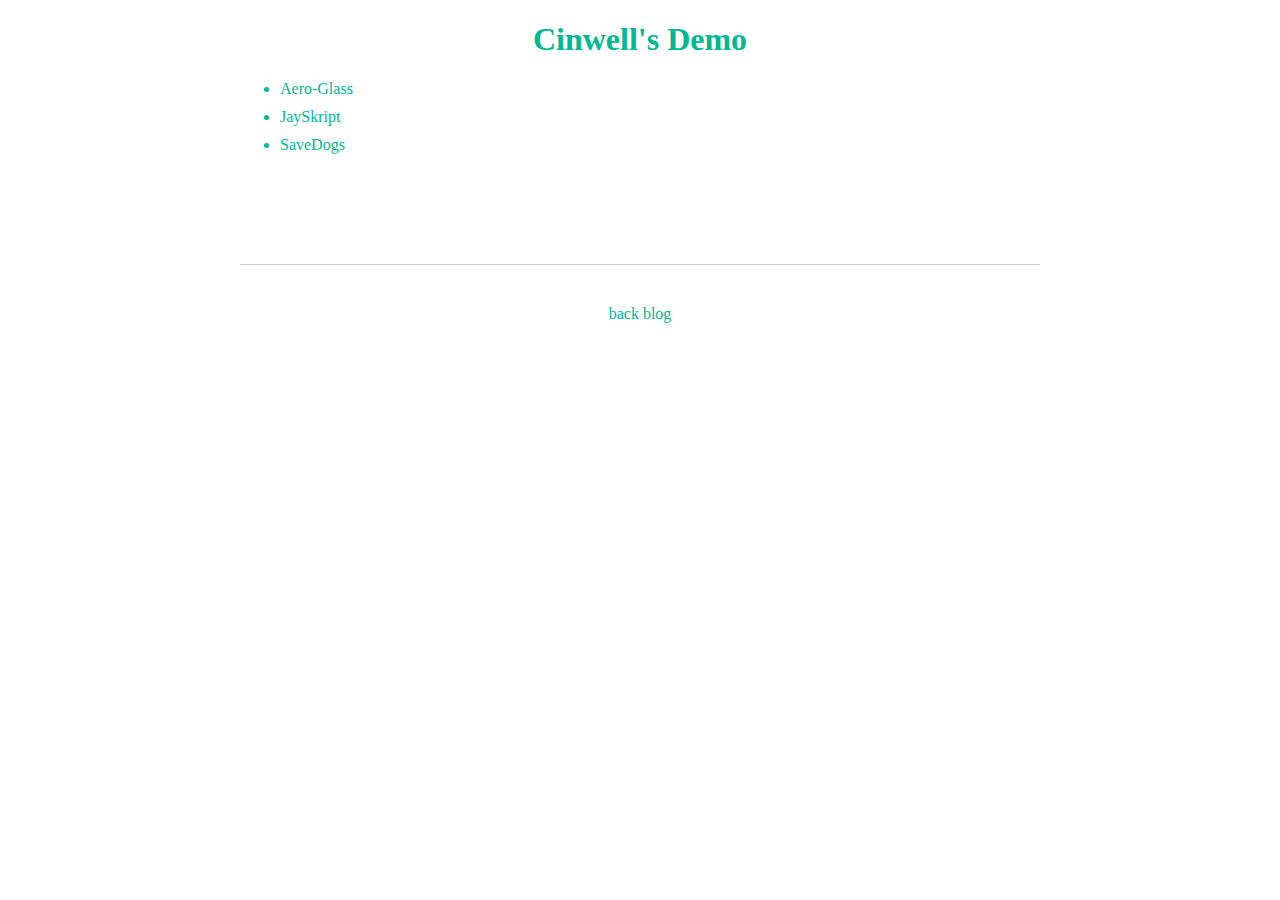
<file: index.html>
<!DOCTYPE html>
<html lang="en">
<head>
	<meta charset="UTF-8">
	<title>Cinwell's Demo</title>
	<link rel="icon" href="favicon.ico">
	<link rel="stylesheet" href="base.css">
</head>
<body>
	<h1>Cinwell's Demo</h1>
	<div class="container">
		<ul>
			<li><a href="Aero-Glass/index.html">Aero-Glass</a></li>
			<li><a href="JaySkript/index.html">JaySkript</a></li>
			<li><a href="SaveDogs/index.html">SaveDogs</a></li>
		</ul>
	</div>
	<div class="container">
		<footer>
			<a href="http://cinwell.com">back blog</a>
		</footer>
	</div>
</body>
</html>
</file>
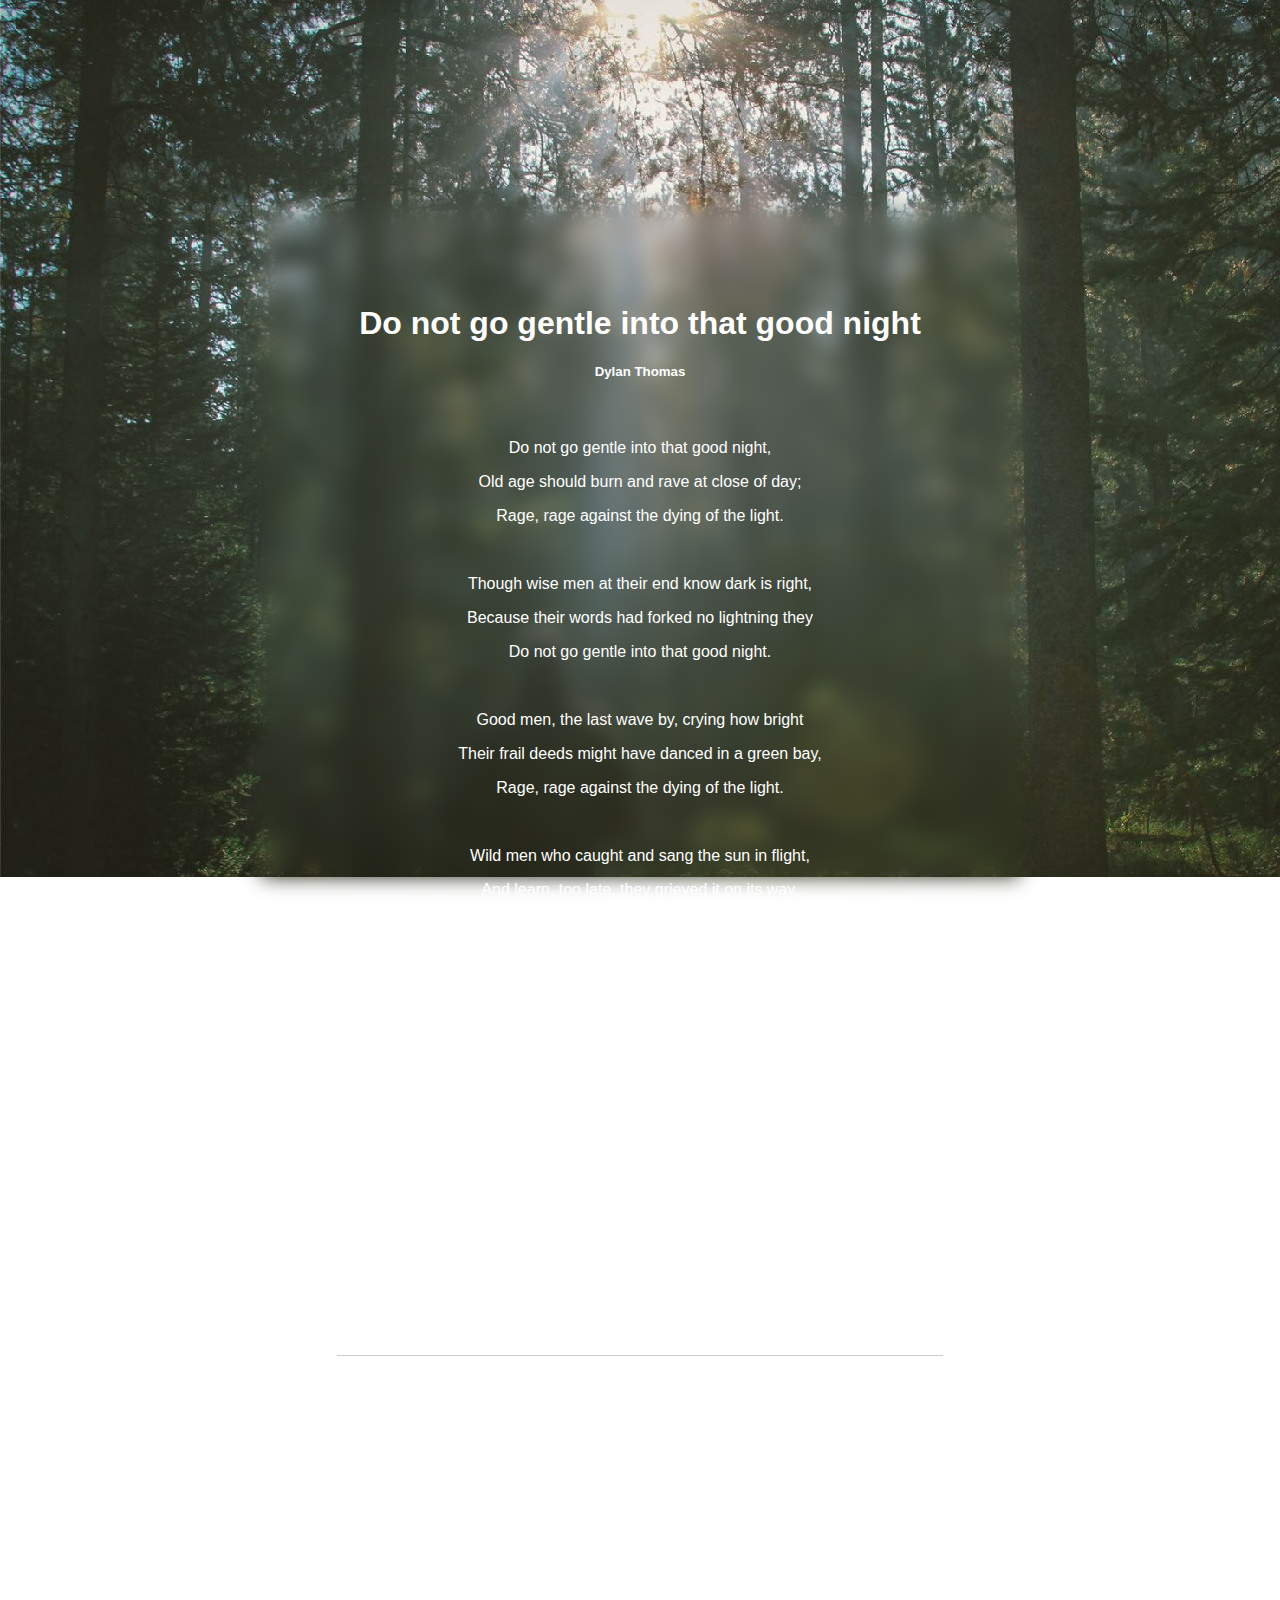
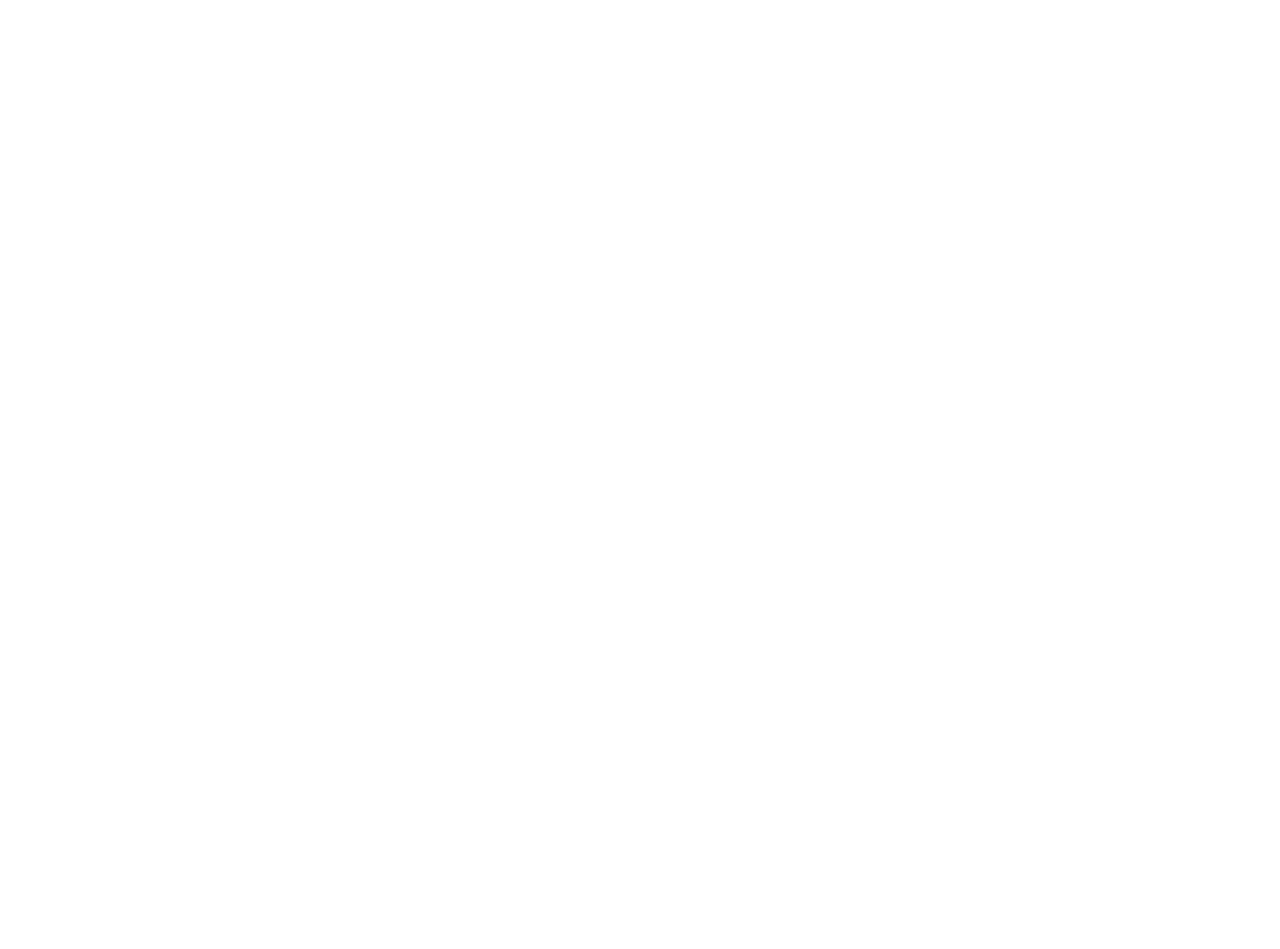
<file: Aero-Glass/index.html>
<!DOCTYPE html>
<html lang="en">
<head>
    <meta charset="UTF-8">
    <title>Aero Glass Demo</title>
    <meta content="width=device-width, initial-scale=1.0, maximum-scale=1.0, user-scalable=0;" name="viewport" />
 
    <style>
    body{
        font-family: Arial, "Helvetica Neue", Helvetica, "Microsoft YaHei",sans-serif;
        color: #fff;
        text-align: center;
    }
    body,#content:before{
        background-image: url(cover.jpg);
        background-repeat: no-repeat;
        background-attachment: fixed;
    }
    .containter{
        position: relative;
        margin: 0 auto;
        width: 60%;
    }
    #content,#content:before{
        position: absolute;
        top: 0;
        left: 0;
    }
    #content{
        width: 80%;
        padding: 10%;
        min-height: 1000px;
        margin: 200px 0;
    }
    #content h5{
        margin-bottom: 60px;
    }
    #content:before{
        content: "";
        z-index: -1;
        width: 100%;
        height: 100%;
        -webkit-filter: blur(10px);
        -moz-filter: blur(10px);
        filter: blur(10px);
        filter: progid:DXImageTransform.Microsoft.Blur(PixelRadius=10, MakeShadow=false);/*据说支持IE6-9*/
    }
    .part:first-child{
        margin-bottom: 100px;
        border-bottom: 1px solid #ccc;
        padding-bottom: 100px;
    }
    </style>
</head>
<body>
    <div class="containter">
        <div id="content" class="card">
            <div class="part">
                <h1>Do not go gentle into that good night</h1>
                <h5>Dylan Thomas</h5>
                <p>Do not go gentle into that good night,</p>
                <p>Old age should burn and rave at close of day;</p>
                <p>Rage, rage against the dying of the light.</p>
                <br>
                <p>Though wise men at their end know dark is right,</p>
                <p>Because their words had forked no lightning they</p>
                <p>Do not go gentle into that good night.</p>
                <br>
                <p>Good men, the last wave by, crying how bright</p>
                <p>Their frail deeds might have danced in a green bay,</p>
                <p>Rage, rage against the dying of the light.</p>
                <br>
                <p>Wild men who caught and sang the sun in flight,</p>
                <p>And learn, too late, they grieved it on its way,</p>
                <p>Do not go gentle into that good night.</p>
                <br>
                <p>Grave men, near death, who see with blinding sight</p>
                <p>Blind eyes could blaze like meteors and be gay,</p>
                <p>Rage, rage against the dying of the light.</p>
                <br>
                <p>And you, my father, there on the sad height,</p>
                <p>Curse, bless me now with your fierce tears, I pray.</p>
                <p>Do not go gentle into that good night.</p>
                <p>Rage, rage against the dying of the light.</p>
            </div>
            <div class="part">
                <h1>不要温和地走进那个良夜</h1>
                <h5>狄兰·托马斯</h5>
                <p>不要温和地走进那个良夜，</p>
                <p>老年应当在日暮时燃烧咆哮；</p>
                <p>怒斥，怒斥光明的消逝。</p>
                <br>
                <p>虽然智慧的人临终时懂得黑暗有理，</p>
                <p>因为他们的话没有迸发出闪电，他们</p>
                <p>也并不温和地走进那个良夜。</p>
                <br>
                <p>善良的人，当最后一浪过去，高呼他们脆弱的善行</p>
                <p>可能曾会多么光辉地在绿色的海湾里舞蹈，</p>
                <p>怒斥，怒斥光明的消逝。</p>
                <br>
                <p>狂暴的人抓住并歌唱过翱翔的太阳，</p>
                <p>懂得，但为时太晚，他们使太阳在途中悲伤，</p>
                <p>也并不温和地走进那个良夜。</p>
                <br>
                <p>严肃的人，接近死亡，用炫目的视觉看出</p>
                <p>失明的眼睛可以像流星一样闪耀欢欣，</p>
                <p>怒斥，怒斥光明的消逝。</p>
                <br>
                <p>您啊，我的父亲．在那悲哀的高处．</p>
                <p>现在用您的热泪诅咒我，祝福我吧．我求您</p>
                <p>不要温和地走进那个良夜。</p>
                <p>怒斥，怒斥光明的消逝。</p>
            </div>
        </div>
    </div>
</body>
</html>
</file>
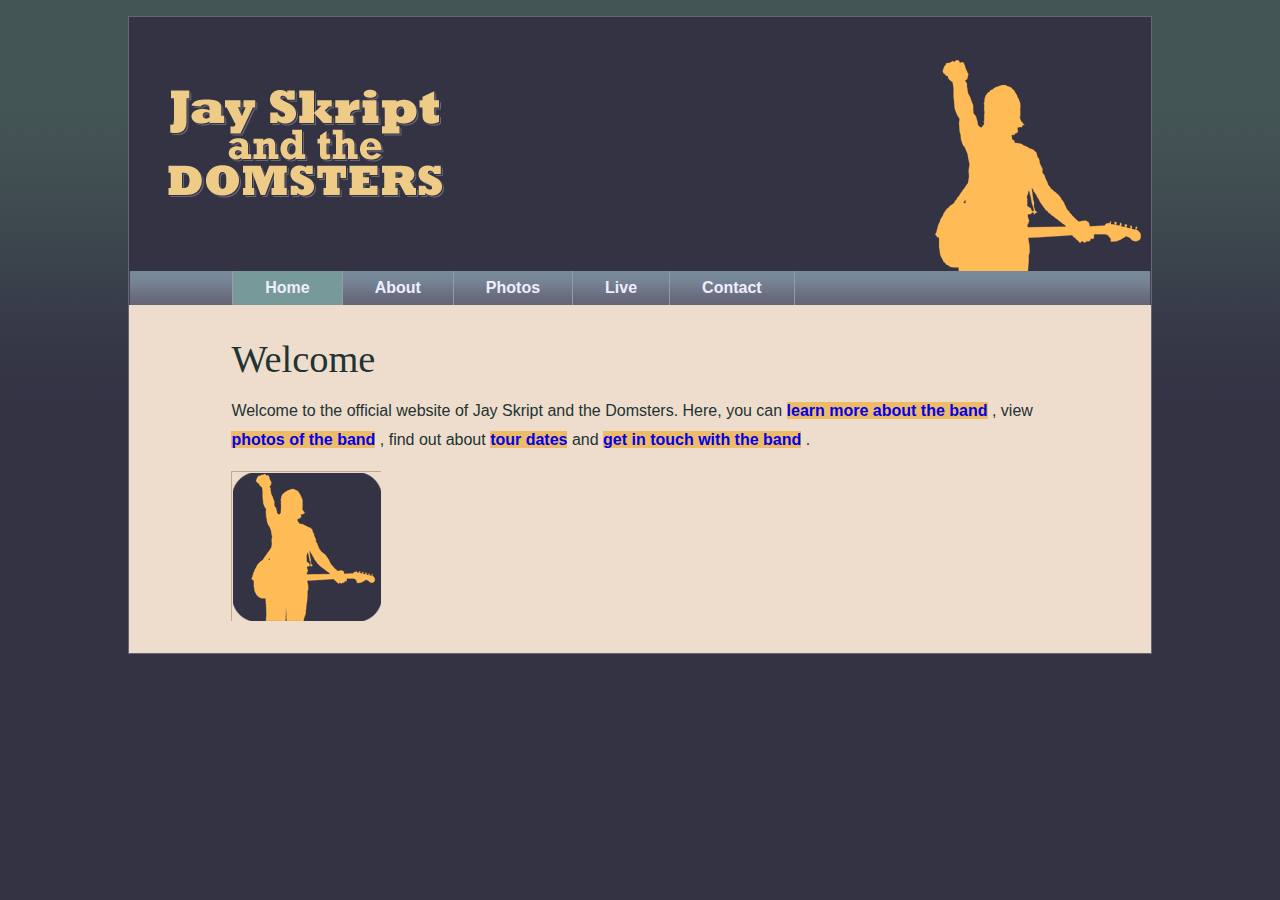
<file: JaySkript/index.html>
<!DOCTYPE html>
<html lang="en">
<head>
	<meta charset="UTF-8">
	<title>Jay Skript and the Domsters</title>
	<script src="scripts/modernizr.min.js"></script>
	<link rel="stylesheet" href="styles/base.css" media="screen">
</head>
<body>
	<header>
		<img src="images/logo.gif" alt="Jay Skript and the Domsters">
		<nav>
			<ul>
				<li><a href="index.html">Home</a></li>
				<li><a href="about.html">About</a></li>
				<li><a href="photos.html">Photos</a></li>
				<li><a href="live.html">Live</a></li>
				<li><a href="contact.html">Contact</a></li>
			</ul>
		</nav>
	</header>
	<article>
		<h1>Welcome</h1>
		<p id="intro">Welcome to the official website of Jay Skript and the Domsters. Here, you can
			<a href="about.html">learn more about the band</a>
			, view 
			<a href="photos.html">photos of the band</a>
			, find out about 
			<a href="live.html">tour dates</a>
			and 
			 <a href="contact.html">get in touch with the band</a>
			 .
		</p>
	</article>
</body>
<script src="scripts/global.js"></script>
</html>
</file>
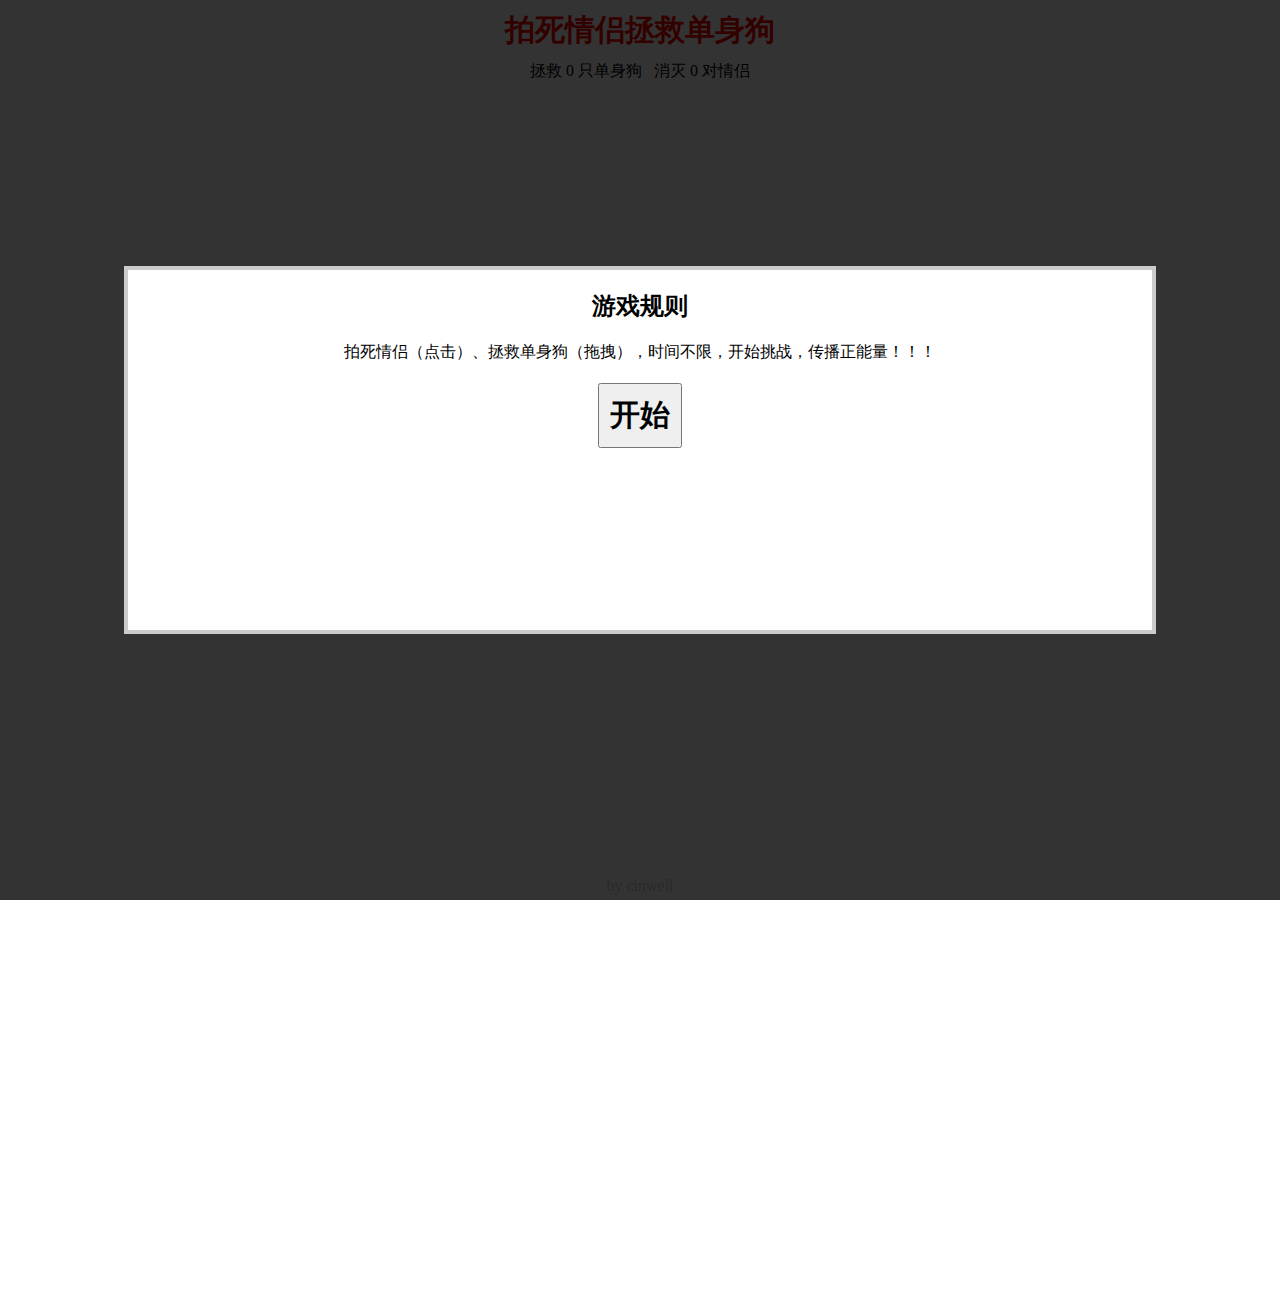
<file: SaveDogs/index.html>
<!DOCTYPE html>
<html lang="zh">
<head>
	<meta charset="UTF-8">
	<title>拍死情侣拯救单身狗计划</title>
	<meta content="width=device-width, initial-scale=1.0, maximum-scale=1.0, user-scalable=0" name="viewport">
	<!-- <link rel="stylesheet" type="text/css" href="base.css"> -->
	<style>
	*{margin:0;padding:0}li{float:left;text-align:center;list-style-type:none}#main{margin:0 auto;width:90%}h1,p,h2{text-align:center;margin:10px 0}#start h2,#start p{padding:10px 10px 0 10px}h1{color:red;font-size:30px}#start{width:80%;height:40%;overflow:auto;background:#fff;border:4px solid #ccc;position:absolute;top:0;left:0;bottom:0;right:0;margin:auto;z-index:2}#fullbg{height:100%;width:100%;position:fixed;background-color:#000;top:0;left:0;z-index:1;opacity:.8}button{padding:10px;font-size:30px;margin:auto;font-weight:bold}img{width:100%;position:absolute;z-index:-1;opacity:0}footer{position:fixed;bottom:5px;left:0;right:0;text-align:center;margin:auto;color:#ccc}
	</style>
</head>
<body>
	<img src="banner.jpg">
	<div id='start'>
		<h2>游戏规则</h2>
		<p>拍死情侣（点击）、拯救单身狗（拖拽），时间不限，开始挑战，传播正能量！！！</p>
		<p><button onclick="GameStart()">开始</button></p>
	</div>
	<div id='fullbg'></div>
	<h1>拍死情侣拯救单身狗</h1>
	<p>拯救 <span id='dog'>0</span> 只单身狗&nbsp;&nbsp;&nbsp;消灭 <span id='couple'>0</span> 对情侣</p>
	<div id='main'>
		<ul></ul>
	</div>
	<footer>by cinwell</footer>
</body>
<script src="base.min.js"></script>
</html>
</file>
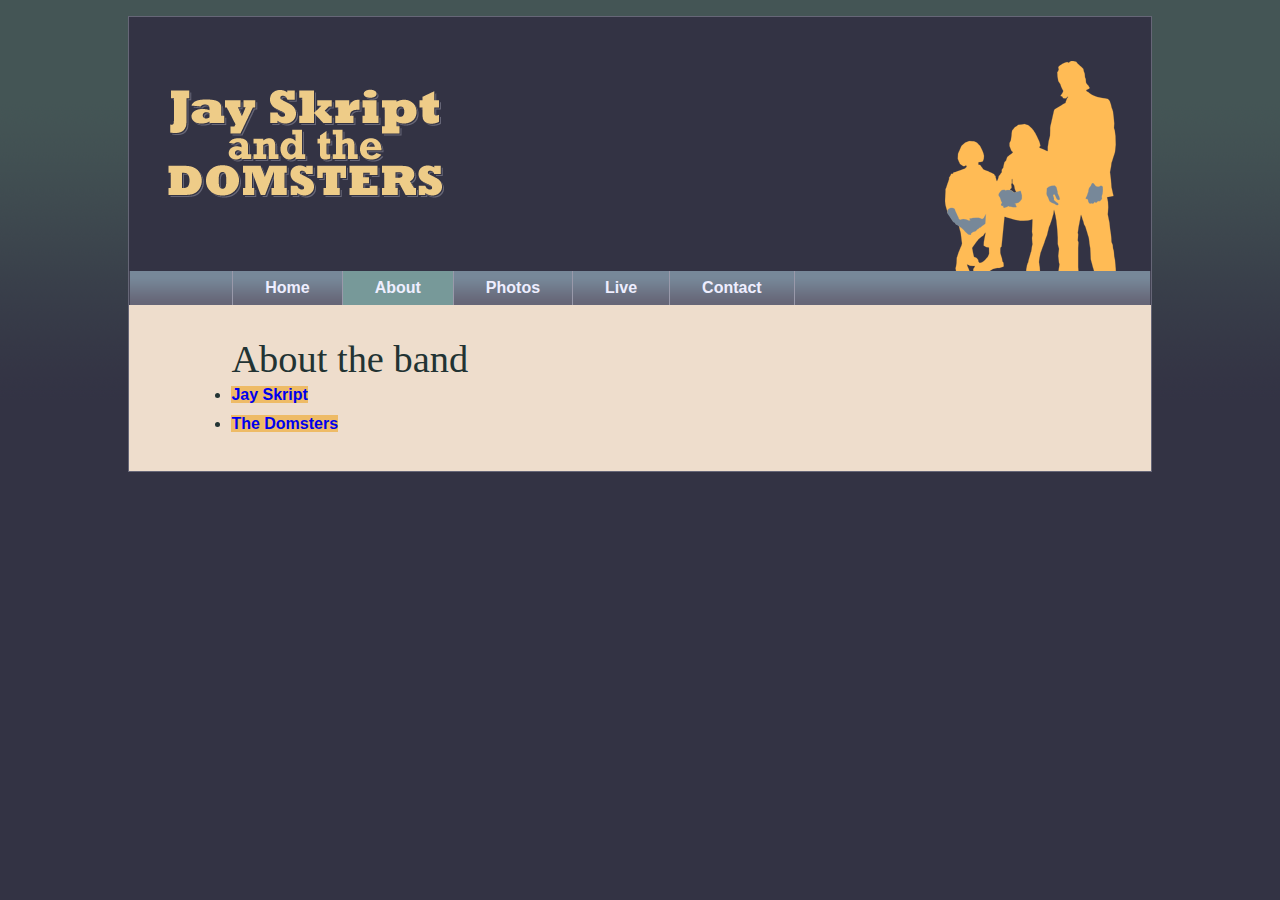
<file: JaySkript/about.html>
<!DOCTYPE html>
<html lang="en">
<head>
	<meta charset="UTF-8">
	<title>Jay Skript and the Domsters</title>
	<script src="scripts/modernizr.min.js"></script>
	<link rel="stylesheet" href="styles/base.css" media="screen">
</head>
<body>
	<header>
		<img src="images/logo.gif" alt="Jay Skript and the Domsters">
		<nav>
			<ul>
				<li><a href="index.html">Home</a></li>
				<li><a href="about.html">About</a></li>
				<li><a href="photos.html">Photos</a></li>
				<li><a href="live.html">Live</a></li>
				<li><a href="contact.html">Contact</a></li>
			</ul>
		</nav>
	</header>
	<article>
		<h1>About the band</h1>
	    <nav>
	      <ul>
	        <li><a href="#jay">Jay Skript</a></li>
	        <li><a href="#domsters">The Domsters</a></li>
	      </ul>
	    </nav>
	    <section id="jay">
	      <h2>Jay Skript</h2>
	        <p>Jay Skript is going to rock your world!</p>
	        <p>Together with his compatriots The Domsters,
	      Jay is set for world domination. Just you wait and see.</p>
	        <p>Jay Skript has been on the scene since the mid nineties.
	      His talent hasn't always been recognized or fully appreciated.
	      In the early days, he was often unfavorably compared to bigger,
	      similarly-named artists. That's all in the past now.</p>
	    </section>
	    <section id="domsters">
	      <h2>The Domsters</h2>
	        <p>The Domsters have been around, in one form or another,
	      for almost as long. It's only in the past few years that The Domsters
	      have settled down to their current, stable line-up.
	      Now they're a rock-solid bunch: methodical and dependable.</p>
	    </section>
	</article>
</body>
<script src="scripts/global.js"></script>
</html>
</file>
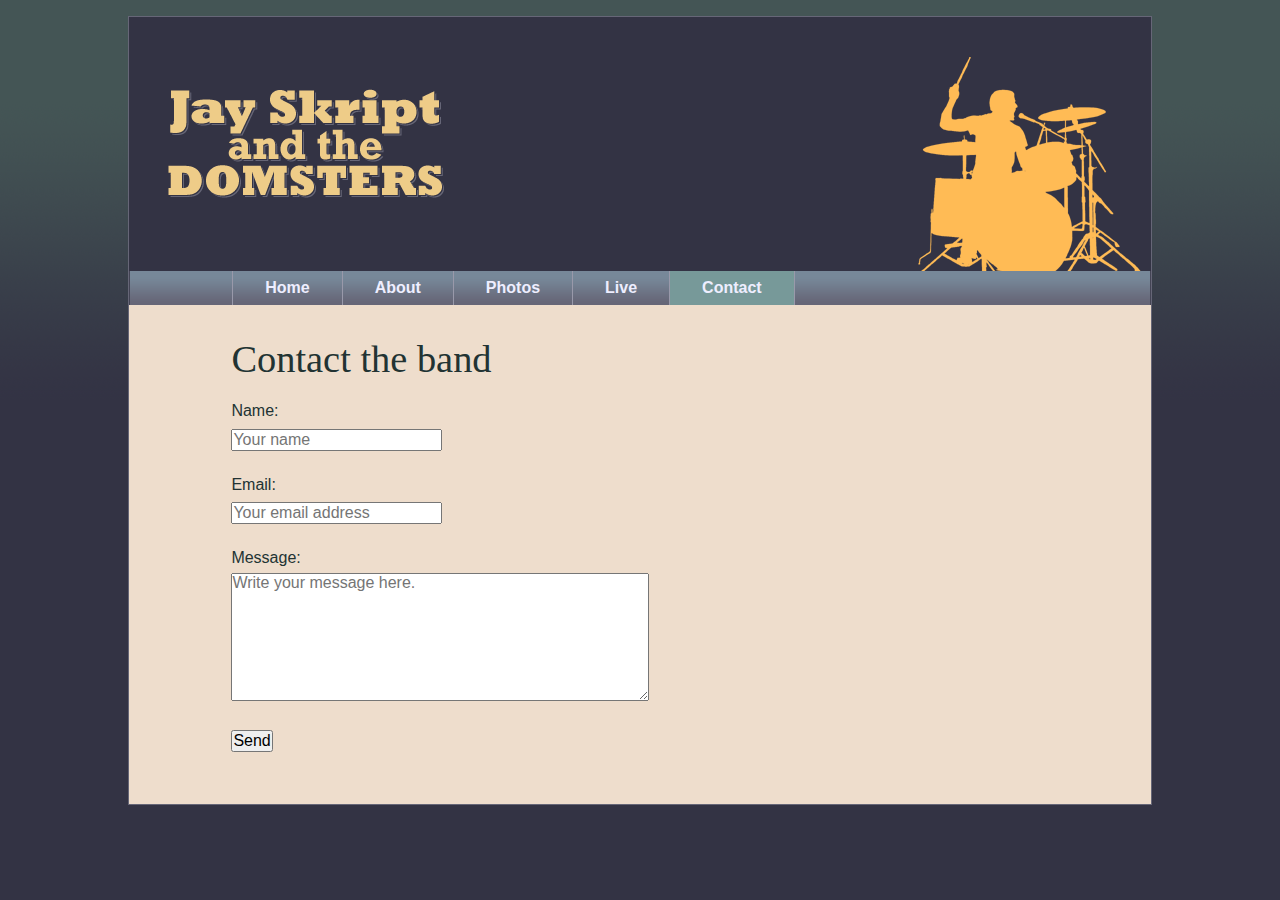
<file: JaySkript/contact.html>
<!DOCTYPE html>
<html lang="en">
<head>
	<meta charset="UTF-8">
	<title>Jay Skript and the Domsters</title>
	<script src="scripts/modernizr.min.js"></script>
	<link rel="stylesheet" href="styles/base.css" media="screen">
</head>
<body>
	<header>
		<img src="images/logo.gif" alt="Jay Skript and the Domsters">
		<nav>
			<ul>
				<li><a href="index.html">Home</a></li>
				<li><a href="about.html">About</a></li>
				<li><a href="photos.html">Photos</a></li>
				<li><a href="live.html">Live</a></li>
				<li><a href="contact.html">Contact</a></li>
			</ul>
		</nav>
	</header>
	<article>
		<h1>Contact the band</h1>
		<form action="submit.html" method='post'>
			<fieldset>
				<p>
					<label for="name">Name:</label>
					<input type="text" id='name' name='name' placeholder='Your name' required='required'>
				</p>
				<p>
					<label for="email">Email:</label>
					<input type="email" id='email' name='email' placeholder='Your email address' required='required'>
				</p>
				<p>
					<label for="message">Message:</label>
					<textarea cols='45' rows='7' id='message' name='message' placeholder='Write your message here.' required='required'></textarea>
				</p>
				<p>
					<input type="submit" value='Send'>
				</p>
			</fieldset>
		</form>
	</article>
</body>
<script src="scripts/global.js"></script>
</html>
</file>
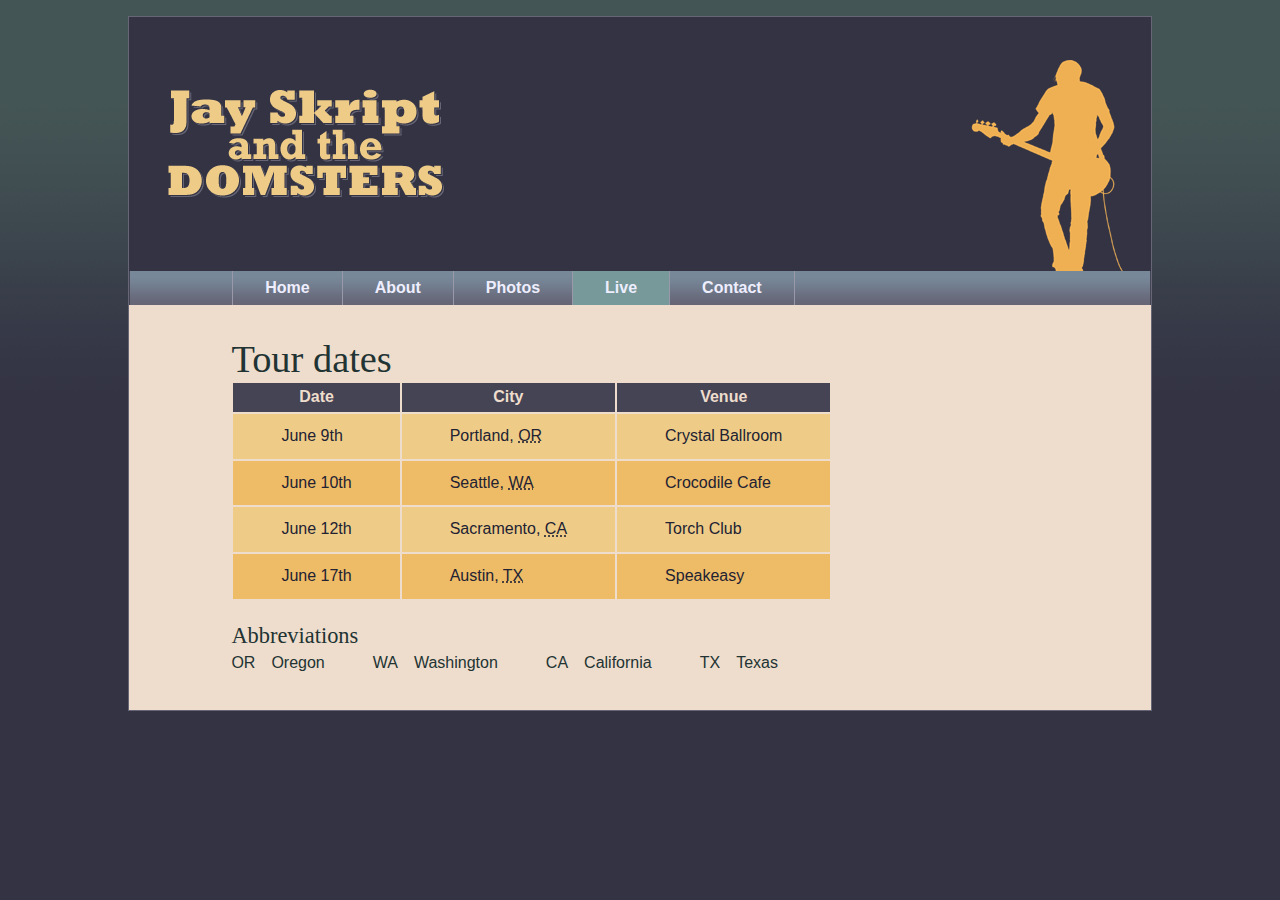
<file: JaySkript/live.html>
<!DOCTYPE html>
<html lang="en">
<head>
	<meta charset="UTF-8">
	<title>Jay Skript and the Domsters</title>
	<script src="scripts/modernizr.min.js"></script>
	<link rel="stylesheet" href="styles/base.css" media="screen">
</head>
<body>
	<header>
		<img src="images/logo.gif" alt="Jay Skript and the Domsters">
		<nav>
			<ul>
				<li><a href="index.html">Home</a></li>
				<li><a href="about.html">About</a></li>
				<li><a href="photos.html">Photos</a></li>
				<li><a href="live.html">Live</a></li>
				<li><a href="contact.html">Contact</a></li>
			</ul>
		</nav>
	</header>
	<article>
		<h1>Tour dates</h1>
	    <table summary="when and where you can see the band">
	      <thead>
	      <tr>
	        <th>Date</th>
	        <th>City</th>
	        <th>Venue</th>
	      </tr>
	      </thead>
	      <tbody>
	      <tr>
	        <td>June 9th</td>
	        <td>Portland, <abbr title="Oregon">OR</abbr></td>
	        <td>Crystal Ballroom</td>
	      </tr>
	      <tr>
	        <td>June 10th</td>
	        <td>Seattle, <abbr title="Washington">WA</abbr></td>
	        <td>Crocodile Cafe</td>
	      </tr>
	      <tr>
	        <td>June 12th</td>
	        <td>Sacramento, <abbr title="California">CA</abbr></td>
	        <td>Torch Club</td>
	      </tr>
	      <tr>
	        <td>June 17th</td>
	        <td>Austin, <abbr title="Texas">TX</abbr></td>
	        <td>Speakeasy</td>
	      </tr>
	      </tbody>
	    </table>
	</article>
</body>
<script src="scripts/global.js"></script>
</html>
</file>
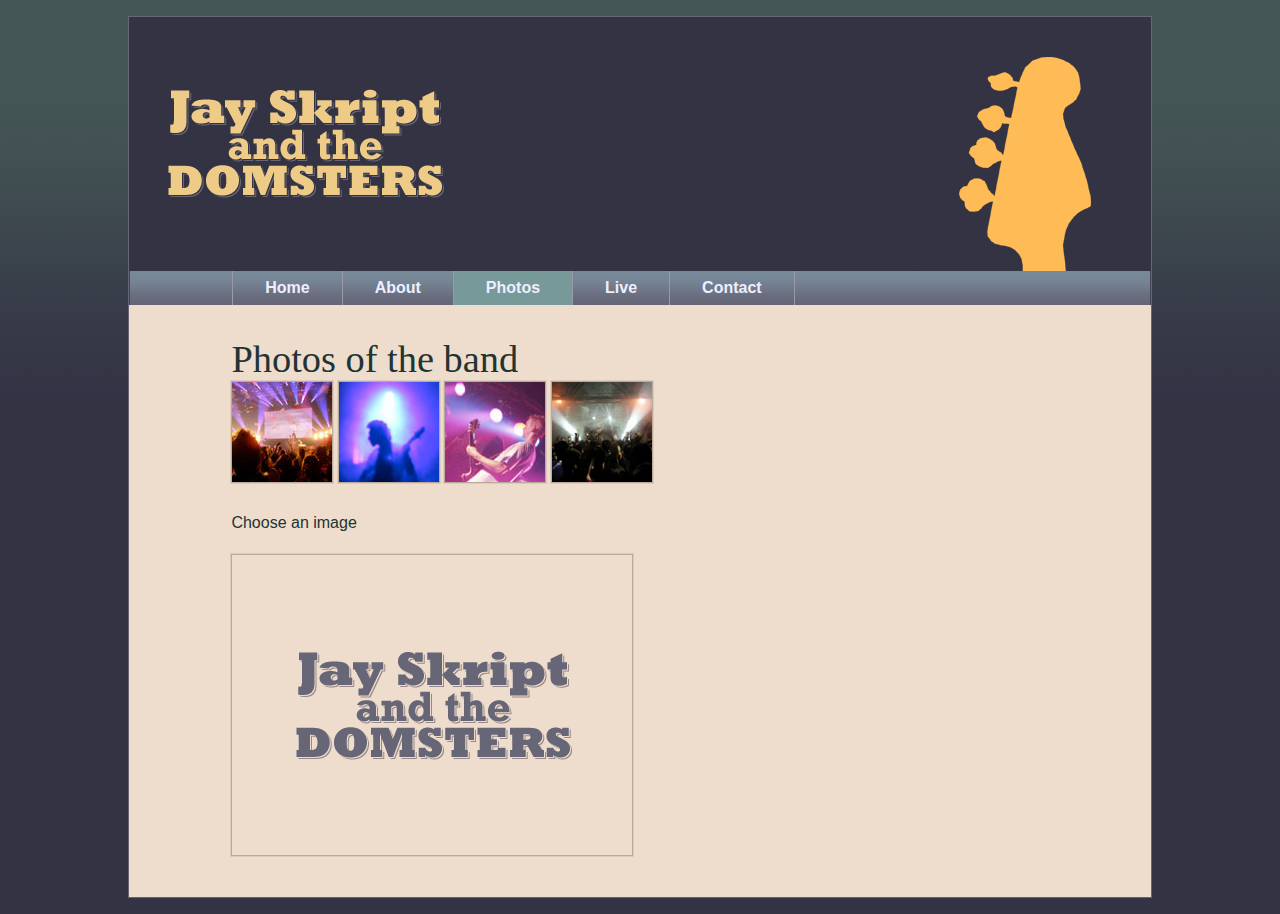
<file: JaySkript/photos.html>
<!DOCTYPE html>
<html lang="en">
<head>
	<meta charset="UTF-8">
	<title>Jay Skript and the Domsters</title>
	<script src="scripts/modernizr.min.js"></script>
	<link rel="stylesheet" href="styles/base.css" media="screen">
</head>
<body>
	<header>
		<img src="images/logo.gif" alt="Jay Skript and the Domsters">
		<nav>
			<ul>
				<li><a href="index.html">Home</a></li>
				<li><a href="about.html">About</a></li>
				<li><a href="photos.html">Photos</a></li>
				<li><a href="live.html">Live</a></li>
				<li><a href="contact.html">Contact</a></li>
			</ul>
		</nav>
	</header>
	<article>
	    <h1>Photos of the band</h1>
	    <ul id="imagegallery">
	      <li>
	        <a href="images/photos/concert.jpg" title="The crowd goes wild">
	          <img src="images/photos/thumbnail_concert.jpg" alt="the band in concert" />
	        </a>
	      </li>
	      <li>
	        <a href="images/photos/bassist.jpg" title="An atmospheric moment">
	          <img src="images/photos/thumbnail_bassist.jpg" alt="the bassist" />
	        </a>
	      </li>
	      <li>
	        <a href="images/photos/guitarist.jpg" title="Rocking out">
	          <img src="images/photos/thumbnail_guitarist.jpg" alt="the guitarist" />
	        </a>
	      </li>
	      <li>
	        <a href="images/photos/crowd.jpg" title="Encore! Encore!">
	          <img src="images/photos/thumbnail_crowd.jpg" alt="the audience" />
	        </a>
	      </li>
	    </ul>
	</article>
</body>
<script src="scripts/global.js"></script>
</html>
</file>
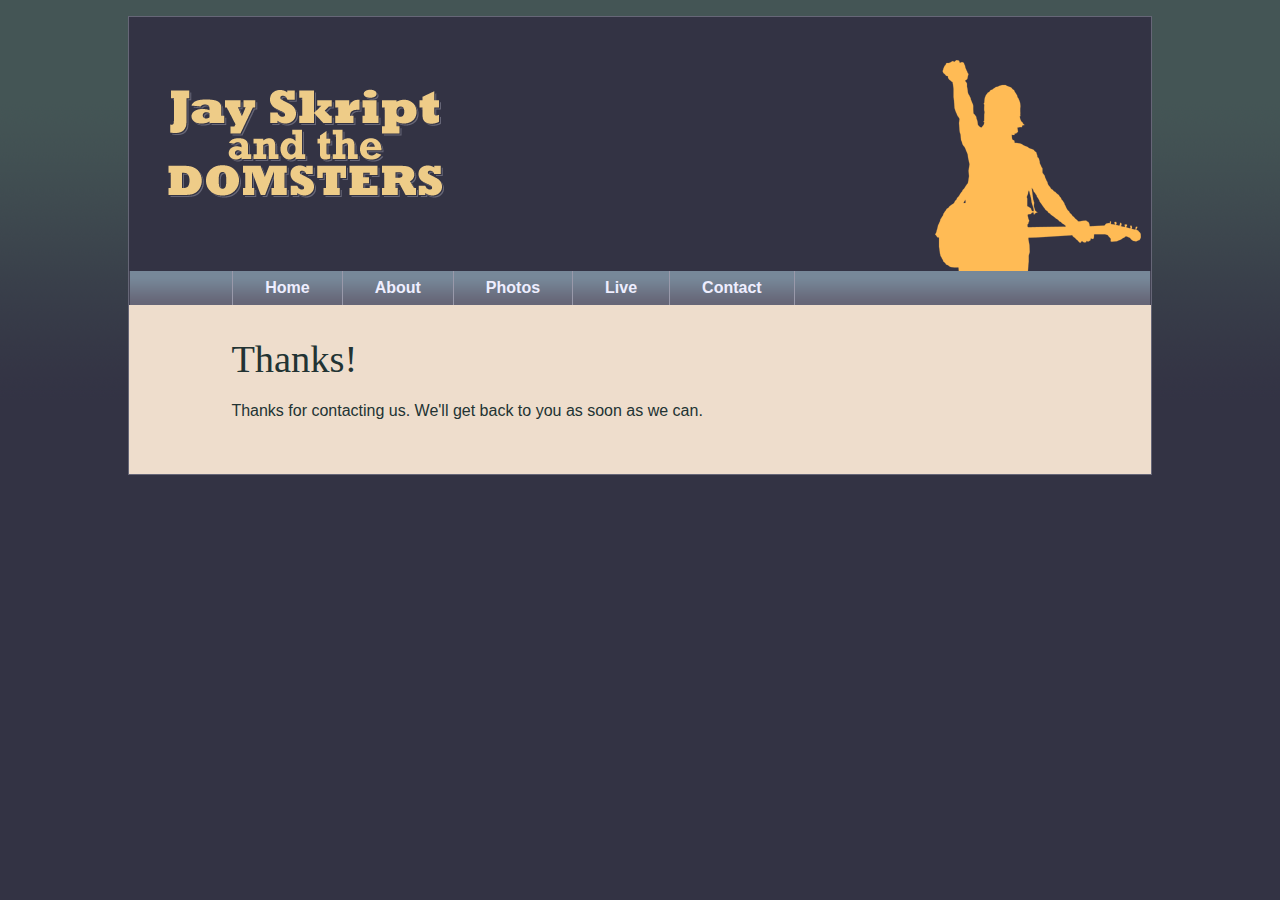
<file: JaySkript/submit.html>
<!DOCTYPE html>
<html lang="en">
<head>
  <meta charset="utf-8" />
  <title>Jay Skript And The Domsters: Contact the band</title>
  <script src="scripts/modernizr.min.js"></script>
  <link rel="stylesheet" media="screen" href="styles/base.css" />
</head>
<body>
  <header>
    <img src="images/logo.gif" alt="Jay Skript and the Domsters" />
    <nav>
      <ul>
        <li><a href="index.html">Home</a></li>
        <li><a href="about.html">About</a></li>
        <li><a href="photos.html">Photos</a></li>
        <li><a href="live.html">Live</a></li>
        <li><a href="contact.html">Contact</a></li>
      </ul>
    </nav>
  </header>
  <article>
    <h1>Thanks!</h1>
    <p>Thanks for contacting us. We'll get back to you as soon as we can.</p>
  </article>
  <script src="scripts/global.js"></script>
</body>
</html>
</file>
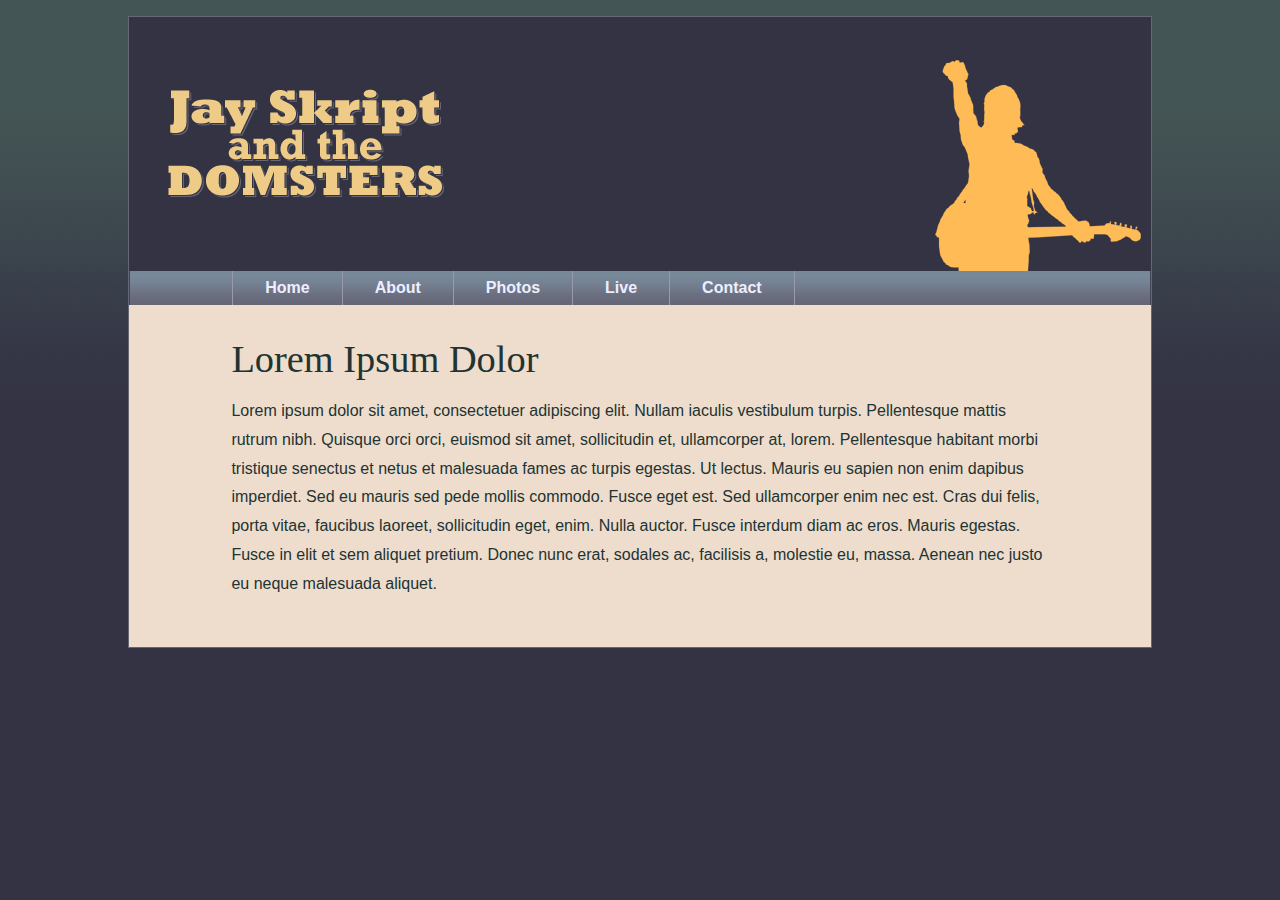
<file: JaySkript/template.html>
<!DOCTYPE html>
<html lang="en">
<head>
	<meta charset="UTF-8">
	<title>Jay Skript and the Domsters</title>
	<script src="scripts/modernizr.min.js"></script>
	<link rel="stylesheet" href="styles/base.css" media="screen">
</head>
<body>
	<header>
		<img src="images/logo.gif" alt="Jay Skript and the Domsters">
		<nav>
			<ul>
				<li><a href="index.html">Home</a></li>
				<li><a href="about.html">About</a></li>
				<li><a href="photos.html">Photos</a></li>
				<li><a href="live.html">Live</a></li>
				<li><a href="contact.html">Contact</a></li>
			</ul>
		</nav>
	</header>
	<article>
		<h1>Lorem Ipsum Dolor</h1>
		<p>Lorem ipsum dolor sit amet, consectetuer adipiscing elit. Nullam iaculis vestibulum turpis. Pellentesque mattis rutrum nibh. Quisque orci orci, euismod sit amet, sollicitudin et, ullamcorper at, lorem. 
		Pellentesque habitant morbi tristique senectus et netus et malesuada fames ac turpis egestas. 
		Ut lectus. Mauris eu sapien non enim dapibus imperdiet. Sed eu mauris sed pede mollis commodo. 
		Fusce eget est. Sed ullamcorper enim nec est. 
		Cras dui felis, porta vitae, faucibus laoreet, sollicitudin eget, enim. Nulla auctor. Fusce interdum diam ac eros. 
		Mauris egestas. Fusce in elit et sem aliquet pretium. 
		Donec nunc erat, sodales ac, facilisis a, molestie eu, massa. Aenean nec justo eu neque malesuada aliquet.</p>
	</article>
</body>
<script src="scripts/global.js"></script>
</html>
</file>
<file: base.css>
body{
	color: #00B893;
}
h1{
	text-align: center;
}
a{
	color: #00B893;
	text-decoration: none;
}
a:visited{
	color: #ccc;
}
a:hover{
	color: #ccc;
}
.container{
	width: 800px;
	margin: 0 auto;
}
footer{
	margin-top: 100px;
	padding-top: 40px;
	border-top: 1px solid #ccc;
	text-align: center;
}
footer a:visited{
	color: #00B893;
}
li{
	padding-bottom: 10px;
}
</file>
<file: JaySkript/styles/base.css>
@import url(layout.css);
@import url(color.css);
@import url(typography.css);
</file>
<file: SaveDogs/base.css>
*{
	margin: 0;
	padding: 0;
}
li{
	float: left;
	text-align: center;
	list-style-type: none;
}
#main{
	margin: 0 auto;
	width: 90%;
}
h1,p,h2{
	text-align: center;
	margin: 10px 0;
}
#start h2, #start p{
	padding: 10px 10px 0 10px;
}
h1{
	color: red;
	font-size: 30px;
}
#start{
	width: 80%;
	height: 40%;
	overflow: auto;
	background: #fff;
	border: 4px solid #ccc;
	position: absolute;
	top: 0;
	left: 0;
	bottom: 0;
	right: 0;
	margin: auto;
	z-index: 2;
}
#fullbg{
	height: 100%;
	width: 100%;
	position: fixed;
	background-color: #000;
	top: 0;
	left: 0;
	z-index: 1;
	opacity: 0.8;
}
button{
	padding: 10px;
	font-size: 30px;
	margin: auto;
	font-weight: bold;
}
img{
	width: 100%;
	position: absolute;
	z-index: -1;
	opacity: 0;
}
footer{
	position: fixed;
	bottom: 5px;
	left: 0;
	right: 0;
	text-align: center;
	margin: auto;
	color: #ccc;
}
</file>
